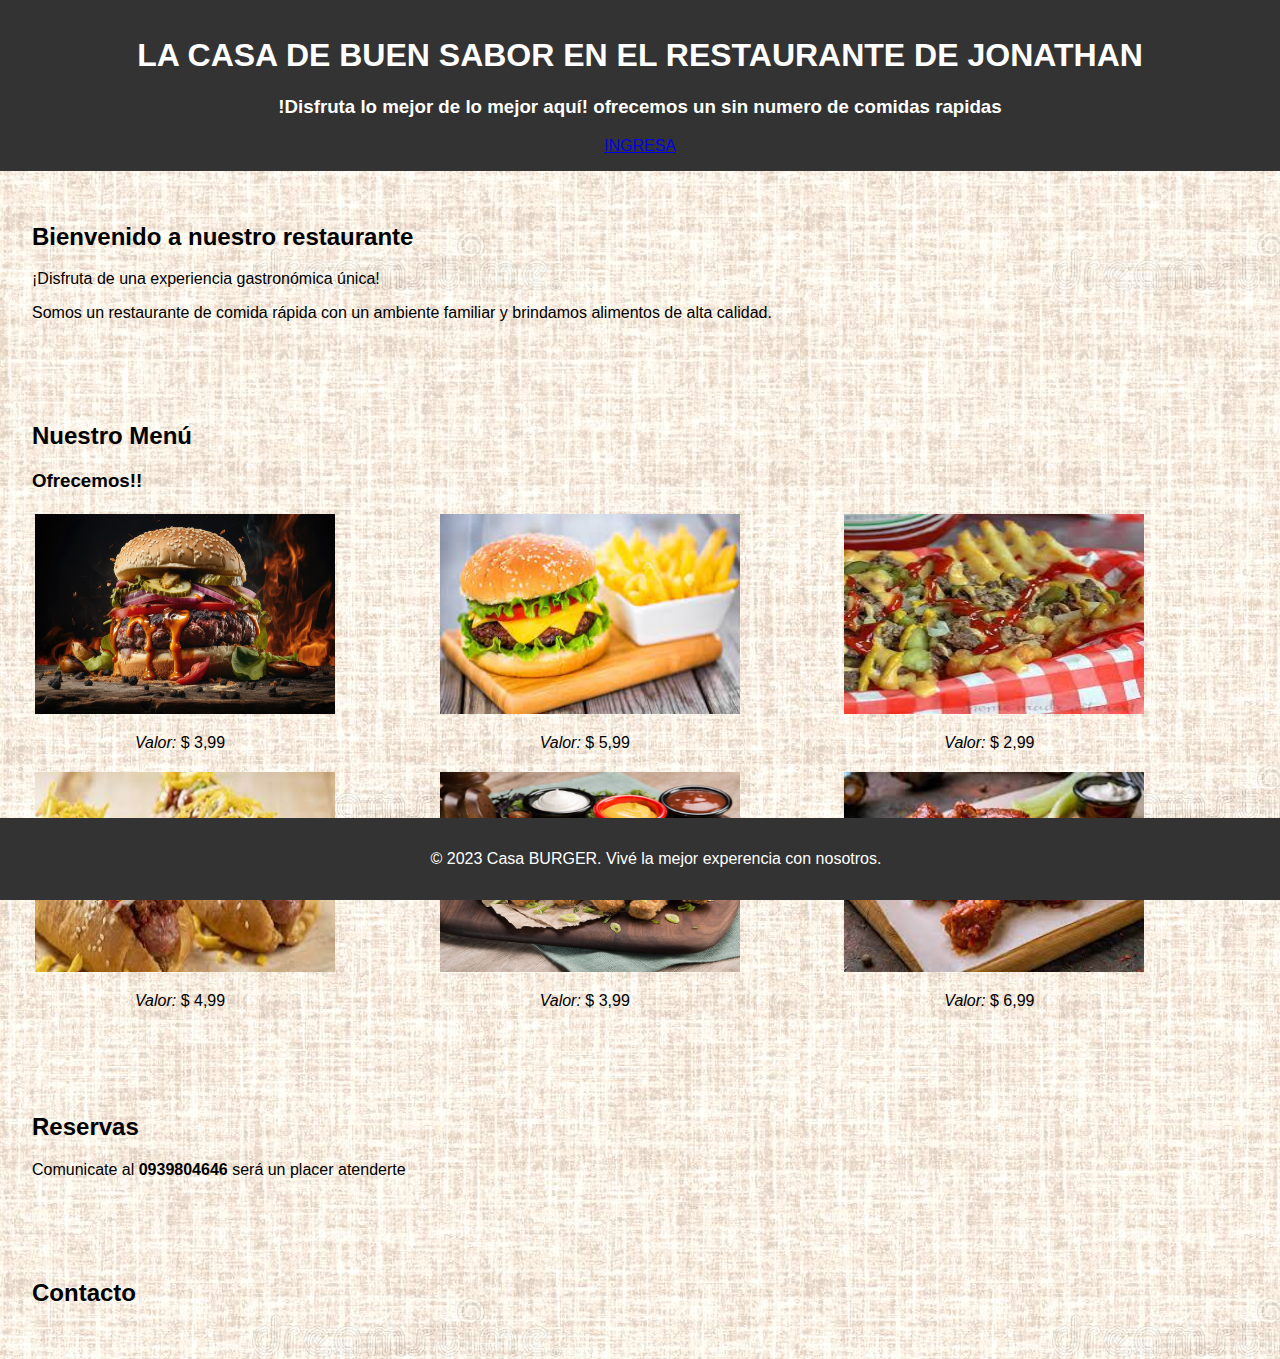
<file: index.html>
<!DOCTYPE html>
<html lang="es">
<head>
    <meta charset="UTF-8">
    <meta name="viewport" content="width=device-width, initial-scale=1.0">
    <link rel="stylesheet" href="estilos.css">
    <title>Restaurante BURGER</title>
</head>
<body>
    <header>
        <h1>LA CASA DE BUEN SABOR EN EL RESTAURANTE DE JONATHAN</h1>
        <h3>!Disfruta lo mejor de lo mejor aquí! ofrecemos un sin numero de comidas rapidas</h3>
        <a href="firebase.html">INGRESA</a>
    </header>
    
    <section id="inicio">
        <h2>Bienvenido a nuestro restaurante</h2>
        <p>¡Disfruta de una experiencia gastronómica única!</p>
        <p>Somos un restaurante de comida rápida con un ambiente familiar y
        brindamos alimentos de alta calidad.
        </p>
    </section>

    <section>
        <h2>Nuestro Menú</h2>
        <h3>Ofrecemos!!</h3>
        <table width="100%">
            <tr>
                <td>
                    <img class="imagen" src="img/img1.jpg">
                    <p class="centrar"><i>Valor: </i>$ 3,99</p>
                </td>
                <td>
                    <img class="imagen" src="img/img2.jpg">
                    <p class="centrar"><i>Valor: </i>$ 5,99</p>
                </td>
                <td>
                    <img class="imagen" src="img/img3.jpg">
                    <p class="centrar"><i>Valor: </i>$ 2,99</p>
                </td>
            </tr>
            <tr>
                <td>
                    <img class="imagen" src="img/img4.jpg"> 
                    <p class="centrar"><i>Valor: </i>$ 4,99</p>
                </td>
                <td>
                    <img class="imagen" src="img/img5.jpg">
                    <p class="centrar"><i>Valor: </i>$ 3,99</p>
                </td>
                <td>
                    <img class="imagen" src="img/img6.jpg">
                    <p class="centrar"><i>Valor: </i>$ 6,99</p>
                </td>
            </tr>
        </table>
        
    </section>

    <section id="reservas">
        <h2>Reservas</h2>
        <p>Comunicate al <b>0939804646</b> será un placer atenderte</p>
    </section>

    <section id="contacto">
        <h2>Contacto</h2>
        <!-- Información de contacto, dirección, número de teléfono, etc. -->
    </section>

    <footer>
        <p>&copy; 2023 Casa BURGER. Vivé la mejor experencia con nosotros.</p>
    </footer>
</body>
</html>
</file>
<file: estilos.css>
body {
    font-family: 'Arial', sans-serif;
    margin: 0;
    padding: 0;
    background-image:url("img/trama.jpg");
}

header {
    background-color: #333;
    color: #fff;
    padding: 1em;
    text-align: center;
}

nav ul {
    list-style-type: none;
    margin: 0;
    padding: 0;
}

nav ul li {
    display: inline;
    margin-right: 20px;
}

nav a {
    text-decoration: none;
    color: #fff;
    font-weight: bold;
}

section {
    padding: 2em;
}

footer {
    background-color: #333;
    color: #fff;
    text-align: center;
    padding: 1em;
    position: fixed;
    bottom: 0;
    width: 100%;
}
.imagen{
    width: 300px;
    height: 200px;
}
.centrar{
    margin-left: 100px;
}
</file>
